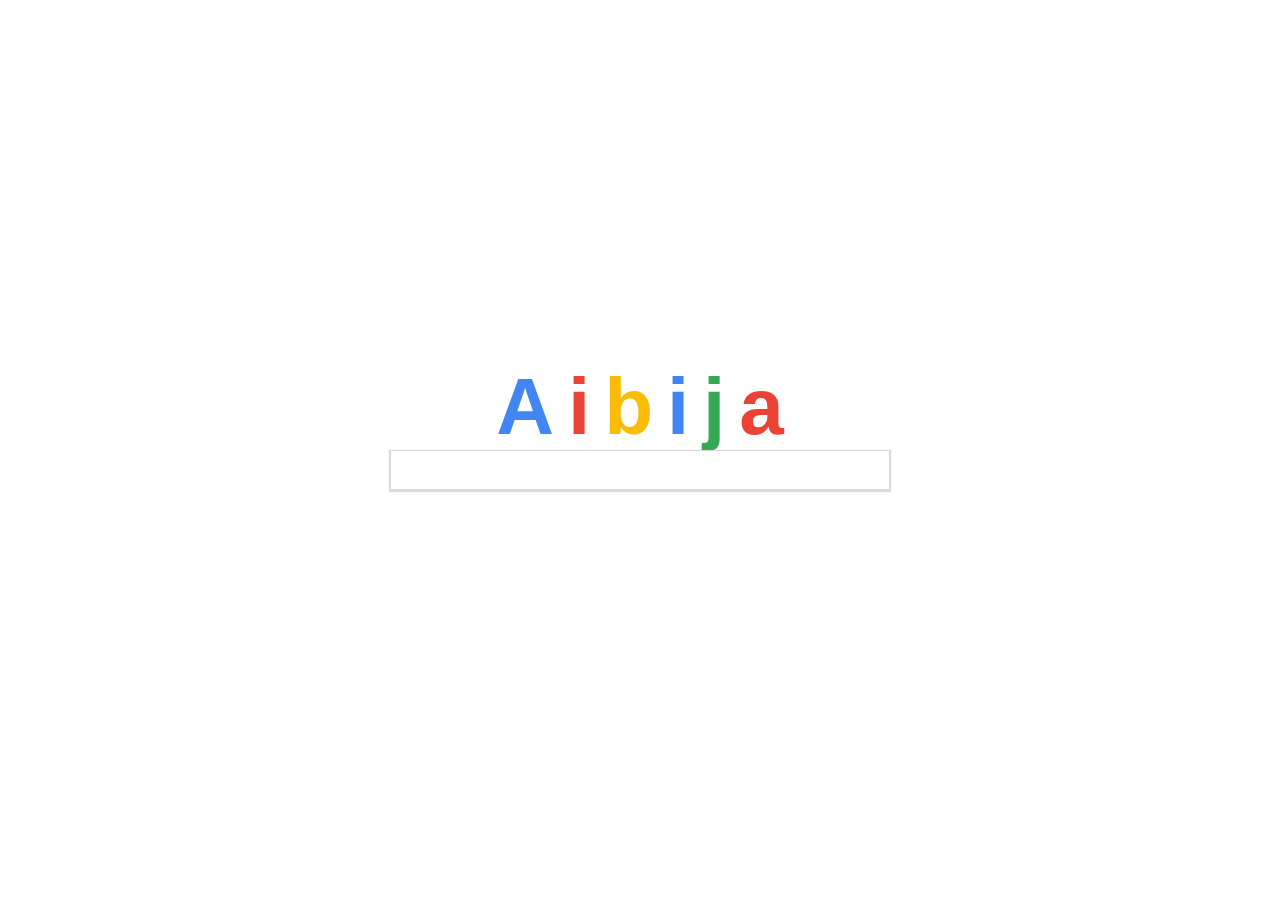
<file: src/main/resources/static/index.html>
<!doctype html>
<html lang="en">
<head>
    <meta charset="UTF-8">
    <meta name="viewport"
          content="width=device-width, user-scalable=no, initial-scale=1.0, maximum-scale=1.0, minimum-scale=1.0">
    <meta http-equiv="X-UA-Compatible" content="ie=edge">
    <title>Search</title>

    <!-- bootstrap -->
    <script src="lib/bootstrap-local/jquery.min.js"></script>
    <link rel="stylesheet" href="lib/bootstrap-local/bootstrap.css">
    <script src="lib/bootstrap-local/bootstrap.js"></script>
</head>
<body>
    <div class="content">
        <div id="title">
            <div class="title-wraper">
                <p class="title-name-c" style="color: #4285F4">A</p>
                <p class="title-name-c" style="color: #EA4335;">i</p>
                <p class="title-name-c" style="color: #FBBC05;">b</p>
                <p class="title-name-c" style="color: #4285F4">i</p>
                <p class="title-name-c" style="color: #34A853;">j</p>
                <p class="title-name-c" style="color: #EA4335;">a</p>
            </div>
        </div>
        <div class="search-bar">
            <input type="text" id="search-input">
            <!--<button id="search-btn" class="btn btn-default">search</button>-->
        </div>
    </div>
</body>
<script src="js/home.js"></script>
<link rel="stylesheet" href="css/home.css">
</html>
</file>
<file: src/main/resources/static/css/home.css>
html, body{
    height: 100%;
}
#title p{

}
.title-name-c{
    /*float: left;*/
    display: inline-block;
    font-size: 80px;
    margin: 0 5px;
    font-weight: 800;
}

.content{
    width: 500px;
    margin: 0 auto;
    position: relative;
    top: calc(50% - 100px);
    /*background-color: aliceblue;*/
}
#title{
    height: 100px;
}

.search-bar{
    height: 60px;
}

.title-wraper{
    margin: 0 auto;
    height: 100px;
    /*width: 275px;*/
    text-align: center;
}
#search-input{
    width: 100%;
    box-shadow: 0 1px 1px 1px rgba(179, 179, 179, 0.48);
    height: 40px;
    border: solid 1px rgba(183, 183, 183, 0.54);
    outline: none;
    font-size: 20px;
    padding: 10px;
}
#search-btn{
    width: 15%;
    height: 40px;

}
</file>
